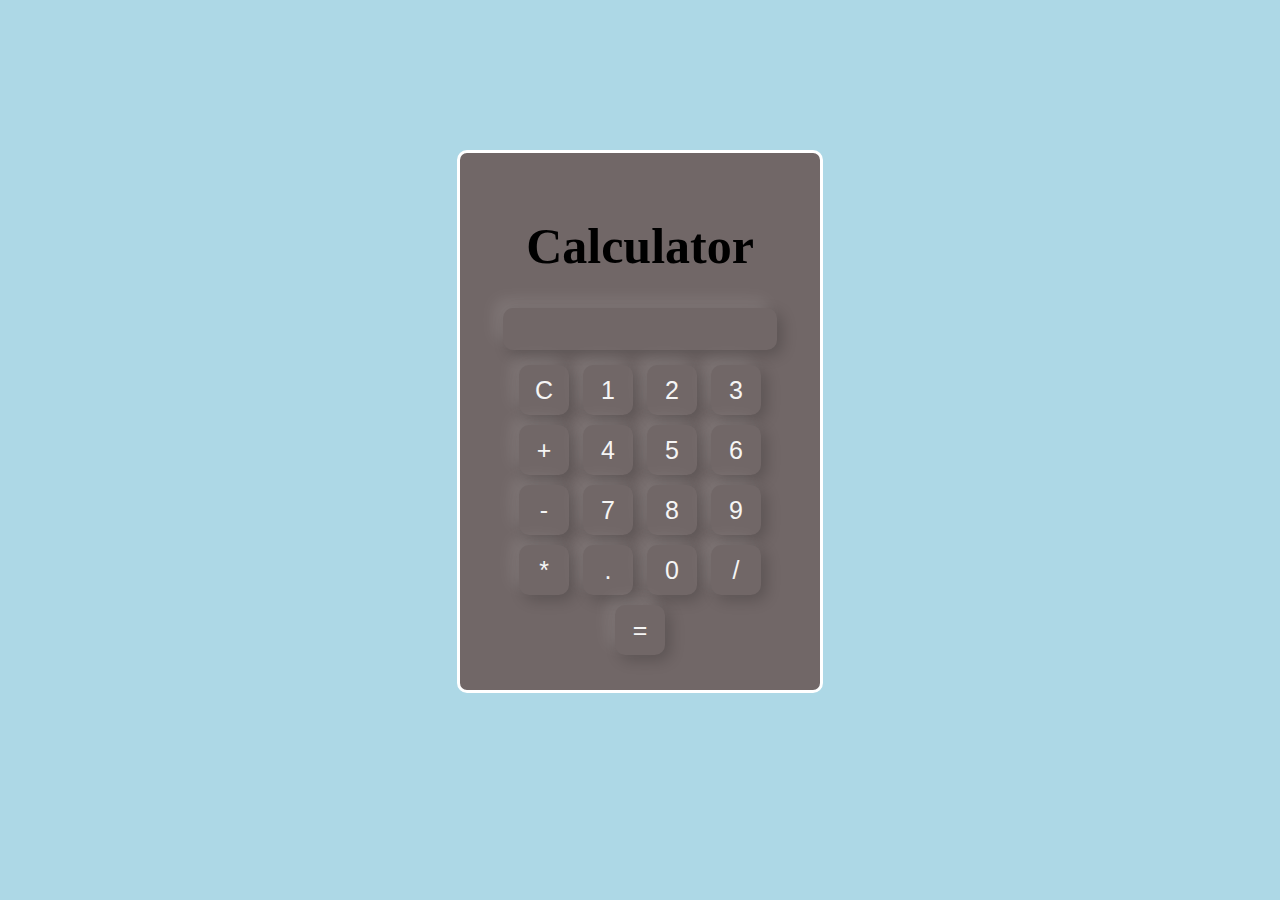
<file: Calculator/index.html>
<!DOCTYPE html>
<html>
<head>
    <title>Calculator</title>
    <link rel="stylesheet" type="text/css" href="style.css">
</head>
<body>
    <div class="calculator">
        <h1>Calculator</h1>
        <input type="text" id="display" disabled>
        <div class="buttons">
            <button onclick="clearDisplay()">C</button>
            <button onclick="appendToDisplay('1')">1</button>
            <button onclick="appendToDisplay('2')">2</button>
            <button onclick="appendToDisplay('3')">3</button>
            <button onclick="appendToDisplay('+')">+</button>
            <button onclick="appendToDisplay('4')">4</button>
            <button onclick="appendToDisplay('5')">5</button>
            <button onclick="appendToDisplay('6')">6</button>
            <button onclick="appendToDisplay('-')">-</button>
            <button onclick="appendToDisplay('7')">7</button>
            <button onclick="appendToDisplay('8')">8</button>
            <button onclick="appendToDisplay('9')">9</button>
            <button onclick="appendToDisplay('*')">*</button>
            <button onclick="appendToDisplay('.')">.</button>
            <button onclick="appendToDisplay('0')">0</button>
            <button onclick="appendToDisplay('/')">/</button>
            
            <button onclick="calculate()">=</button>
        </div>
    </div>
    <script src="script.js"></script>
</body>
</html>
</file>
<file: Calculator/style.css>
/* Add your CSS styles here */
*{
    background-color: lightblue;
}
.calculator {
    width: 300px;
    margin: 150px auto;
    text-align: center;
    border: 3px solid white;
    border-radius: 10px;
    background-color:  rgb(113, 103, 103);
    padding: 30px;
}
.calculator h1{
    background-color:  rgb(113, 103, 103);
    font: bolder;
    font-size: 50px;
}

input[type="text"] {
    width: 90%;
    height: 40px;
    font-size: 24px;
    margin-bottom: 10px;
    background-color: rgb(113, 103, 103);
    color: whitesmoke;
    border: 0;
    outline: 0;
    box-shadow: -9px -9px 15px rgba(255, 255, 255, 0.1),5px 5px 15px rgba(0, 0, 0, 0.2);
    border-radius: 10px;
    font-size: 25px;
}
.buttons{
    background-color:  rgb(113, 103, 103);

}

.buttons button {
    width: 50px;
    background-color:  rgb(113, 103, 103);
    height: 50px;
    font-size: 24px;
    color: whitesmoke;
    margin: 5px;
    border: 0;
    outline: 0;
    box-shadow: -8px -8px 15px rgba(255, 255, 255, 0.1),5px 5px 15px rgba(0, 0, 0, 0.2);
    border-radius: 10px;
    font-size: 25px;
    cursor: pointer;
}
</file>
